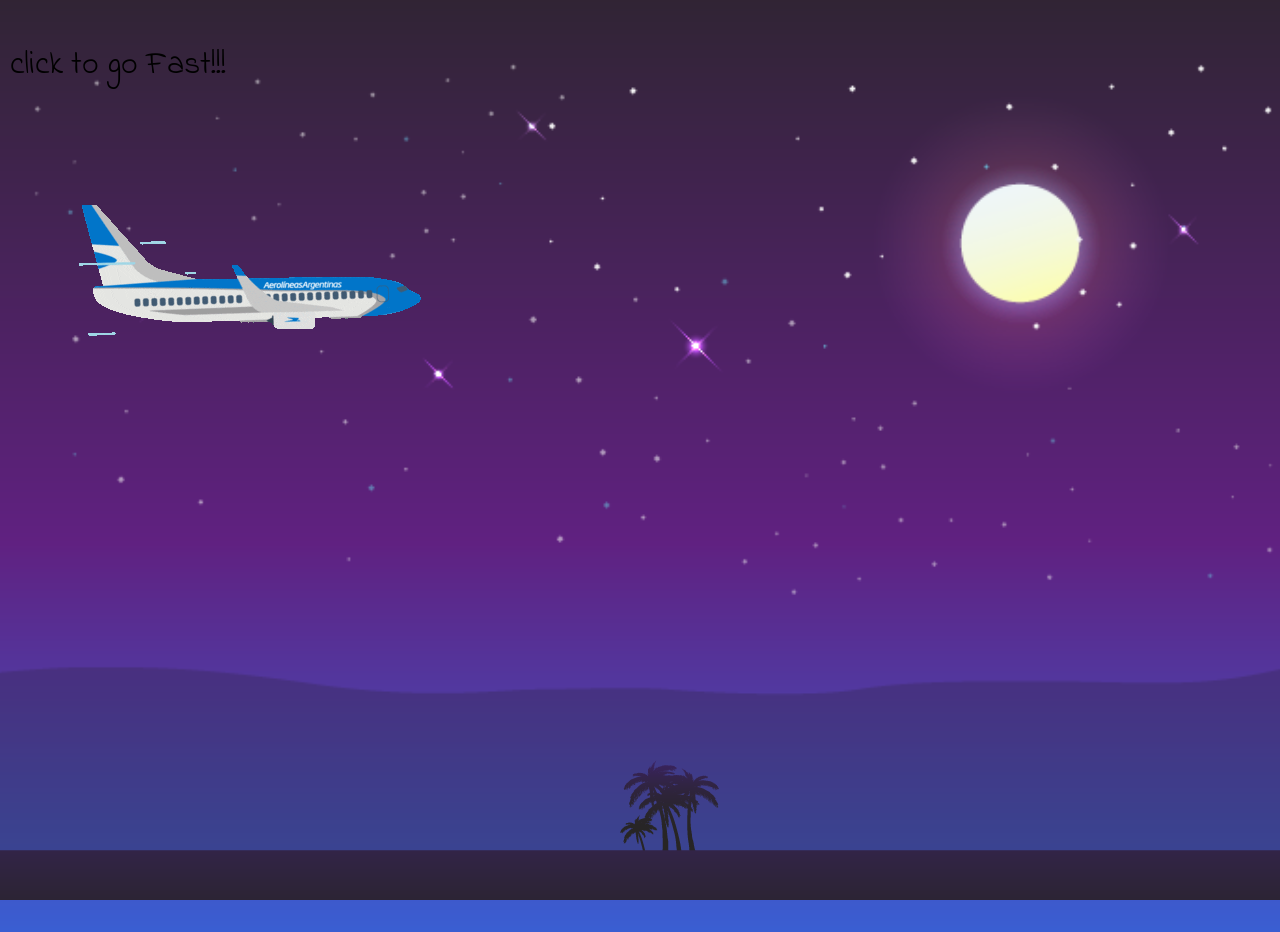
<file: Index.html>
<!DOCTYPE html>
<html lang="en">
<head>
    <title>Airplane Animation Project</title>
    <link rel="stylesheet" href="Style.css">
</head>
<body>
    <p>click to go Fast!!!</p>
    <div class="night">
        
        <div id="surface"></div>
        <div id="car">
            <img src="./images/giphy.gif" alt="">
        </div>
    </div>
    <script>
        
                var sceneryFrames =   [
                { transform: 'translateX(-100%)' },
                { transform: 'translateX(200%)' }   
                ];
                var sceneryTiming = {
                duration: 36000,
                iterations: Infinity
                };
                var background = document.getElementById('car');
                var backgroundMovement = background.animate(sceneryFrames,sceneryTiming);
                backgroundMovement.currentTime = backgroundMovement.effect.getComputedTiming().duration / 10; 
                setInterval( function(){
                    if ( backgroundMovement.playbackRate > .4 ) {
                        backgroundMovement.playbackRate *= .9 
                    }
                }, 3000)
                var flyFaster = function () {
                    backgroundMovement.playbackRate += 1.1; 
                }
                document.addEventListener("click",flyFaster);   
                </script>
                
                
       
</body>
</html>
</file>
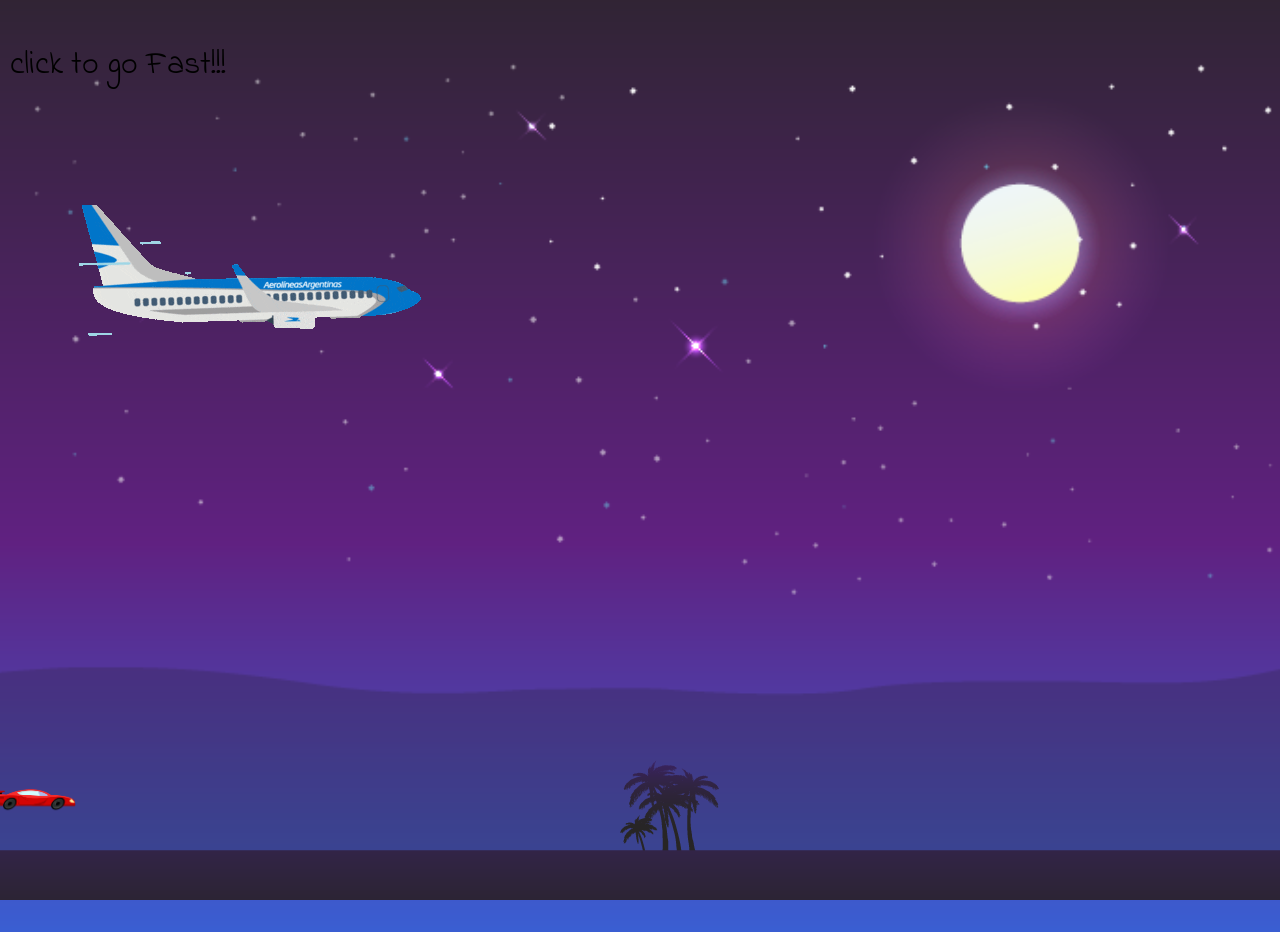
<file: index.html>
<!DOCTYPE html>
<html lang="en">
<head>
    <title>Airplane Animation Project</title>
    <link rel="stylesheet" href="Style.css">
</head>
<body>
    <p>click to go Fast!!!</p>
    <div class="night">
        
        <div id="surface"></div>
        <div id="car">
            <img src="./images/giphy.gif" alt="">
        </div>
        <div id="car2">
            <img src="./images/car.gif" width="100px" alt="">
        </div>
    </div>
    <script>
        
                var sceneryFrames =   [
                { transform: 'translateX(-100%)' },
                { transform: 'translateX(300%)' }   
                ];
                var sceneryTiming = {
                duration: 36000,
                iterations: Infinity
                };
                var background = document.getElementById('car');
                
                var backgroundMovement = background.animate(sceneryFrames,sceneryTiming);
                backgroundMovement.currentTime = backgroundMovement.effect.getComputedTiming().duration / 10; 
                setInterval( function(){
                    if ( backgroundMovement.playbackRate > .4 ) {
                        backgroundMovement.playbackRate *= .9 
                    }
                }, 3000)
                var flyFaster = function () {
                    backgroundMovement.playbackRate += 1.1; 
                }
                document.addEventListener("click",flyFaster);  
                
                var sceneryFrames =   [
        { transform: 'translateX(-100%)' },
        { transform: 'translateX(1290%)' }   
        ];
        var sceneryTiming = {
        duration: 36000,
        iterations: Infinity
        };
        var abackground = document.getElementById('car2');
        var abackgroundMovement = abackground.animate(sceneryFrames,sceneryTiming);
        abackgroundMovement.currentTime = abackgroundMovement.effect.getComputedTiming().duration / 50; 


        var cloudflyFaster = function () {
            backgroundMovement.playbackRate += 1.1; 
        }
        document.addEventListener("click",cloudflyFaster);
                </script>
                
                
       
</body>
</html>
</file>
<file: Style.css>
@import url('https://fonts.googleapis.com/css2?family=Indie+Flower&display=swap');

body{
    margin: 0;
    background: url('./images/Img_1.png');
    -webkit-background-size: cover;
    background-size: cover;
    background-position: center center;
    height: 100vh;
    overflow-y: hidden;
    overflow-x: hidden;
}

p{
    padding: 10px;
    font-size: 2rem;
    font-family: 'Indie Flower', cursive;
}

#surface{
    height: 140px;
    width: 500%;
    background: url('./images/Img_02.png');
    display: block;
    position: absolute;
    bottom: 0%;
    left: 0%;
    background-repeat: repeat-x;
    animation: moveRight 10s linear infinite;
}
#car{
    position: absolute;
    top: 10%;
    right: 804px;
}
#car2{
    position: absolute;
    top: 86%;
    right:1204px;
}

/* Animation Time!!!*/



@keyframes moveRight {
    100% {
      transform: translateX(1000px);
    }  
    100% {
      transform: translateX(-1000px);
    }
   }
</file>
